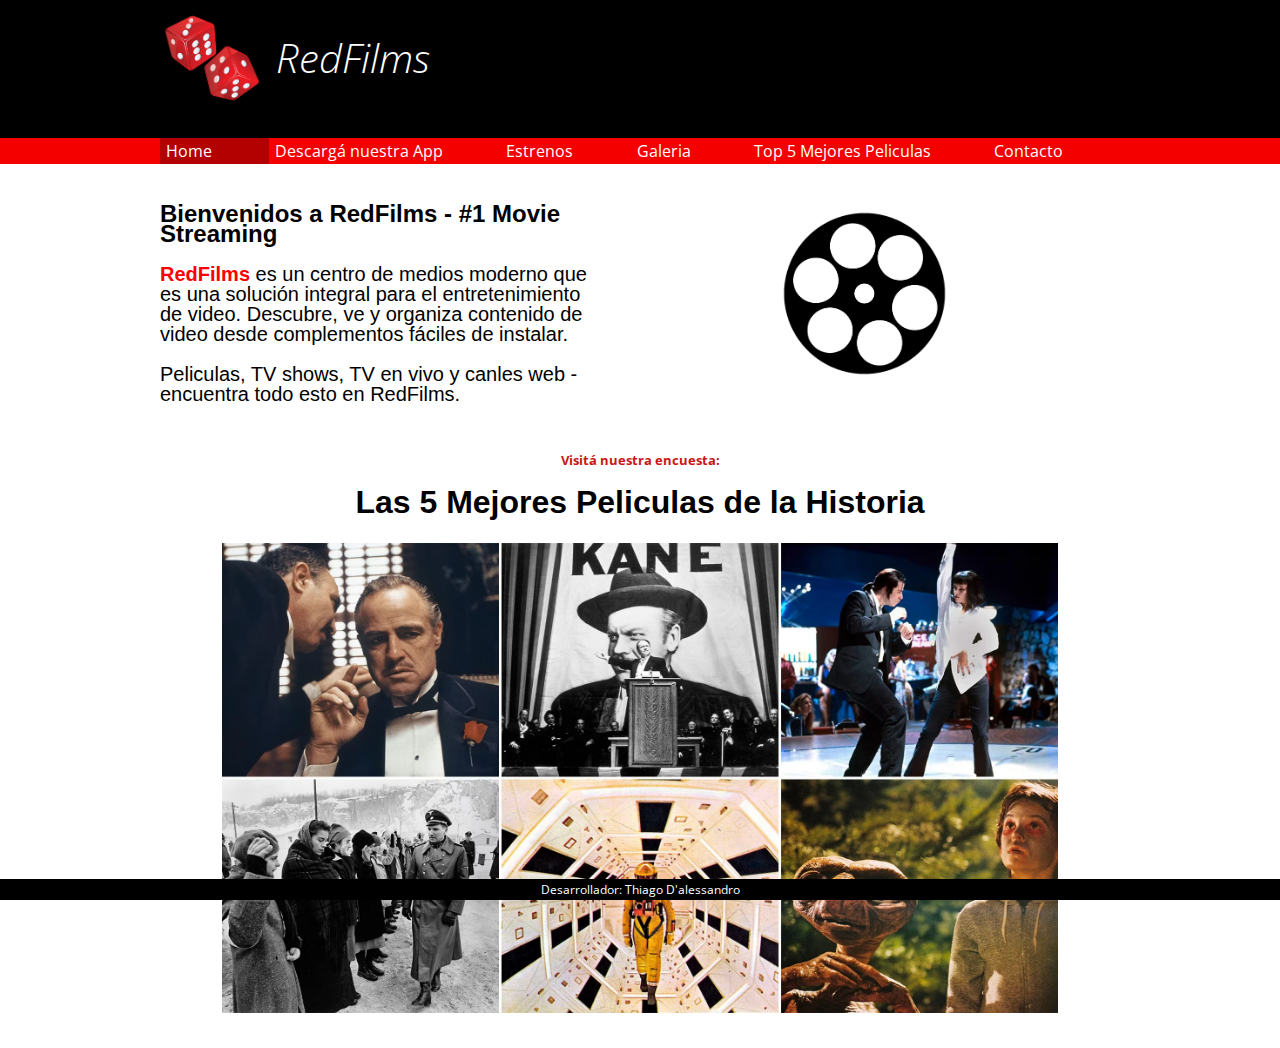
<file: Sitio Web/index.html>
<!DOCTYPE html>
<html lang="en">
<head>
    <meta charset="UTF-8">
    <meta name="viewport" content="width=device-width, initial-scale=1.0">
    <link rel="stylesheet" href="css/normalize.css">
    <link rel="stylesheet" href="css/peliculas.css">
    <!-- <link rel="preconnect" href="https://fonts.googleapis.com">
    <link rel="preconnect" href="https://fonts.gstatic.com" crossorigin> -->
    <link
        href="https://fonts.googleapis.com/css2?family=EB+Garamond:wght@600&family=Open+Sans:ital,wght@0,300;0,400;1,400;1,700&display=swap"
        rel="stylesheet">
    <title>RedFilms</title>
</head>

<body>
    <header>
        <div class="holder">
            <a href="index.html"></a><img src="img/logoHome.png" class="logo" width="100" alt="RedFilms">
            <a href="index.html"><h1 class="textLogo">RedFilms</h1></a>
        </div>

    </header>

    <nav>
        <div class="holder">
            <ul>
                <li><a class="activo" href="index.html">Home</a></li>
                <li><a href="app.html">Descargá nuestra App</a></li>
                <li><a href="estrenos.html">Estrenos</a></li>
                <li><a href="galeria.html">Galeria</a></li>
                <li><a href="peliculas.html">Top 5 Mejores Peliculas</a></li>
                <li><a href="contacto.html">Contacto</a></li>
            </ul>
        </div>
    </nav>

    <main>
        <div class="holder">
            <div class="columnas">
                <div class="bienvenidos redFilms">
                    <h2>Bienvenidos a RedFilms - #1 Movie Streaming</h2>
                    <p><b style="color: red">RedFilms</b> es un centro de medios moderno que es una solución integral
                    para el entretenimiento de video. Descubre, ve y organiza contenido de video desde 
                    complementos fáciles de instalar.
                    </p>
                    <p>Peliculas, TV shows, TV en vivo y canles web - encuentra todo esto en RedFilms.</p>
                </div>
                <div class="testimonio t-center">
                        <div>
                          <img class="imgCinta" src="img/home/cinta.jpg">
                        </div>
                </div>
            </div>
        </div>
        <div class="holder">  
            <div class="t-center">
                <h5 style="color: rgb(200, 24, 24)">Visitá nuestra encuesta:</h5>
                <a href="peliculas.html"><h1 class="textoEncuesta">Las 5 Mejores Peliculas de la Historia</h1></a>
                <a href="peliculas.html">
                    <img class="imgHome" src="img/home/peliculas.png" alt="Fondo">
                </a>
            </div>
        </div>
    </main>

    <footer>
        <p class="textoFooter">Desarrollador: Thiago D'alessandro</p>
    </footer>
</body>

</html>
</file>
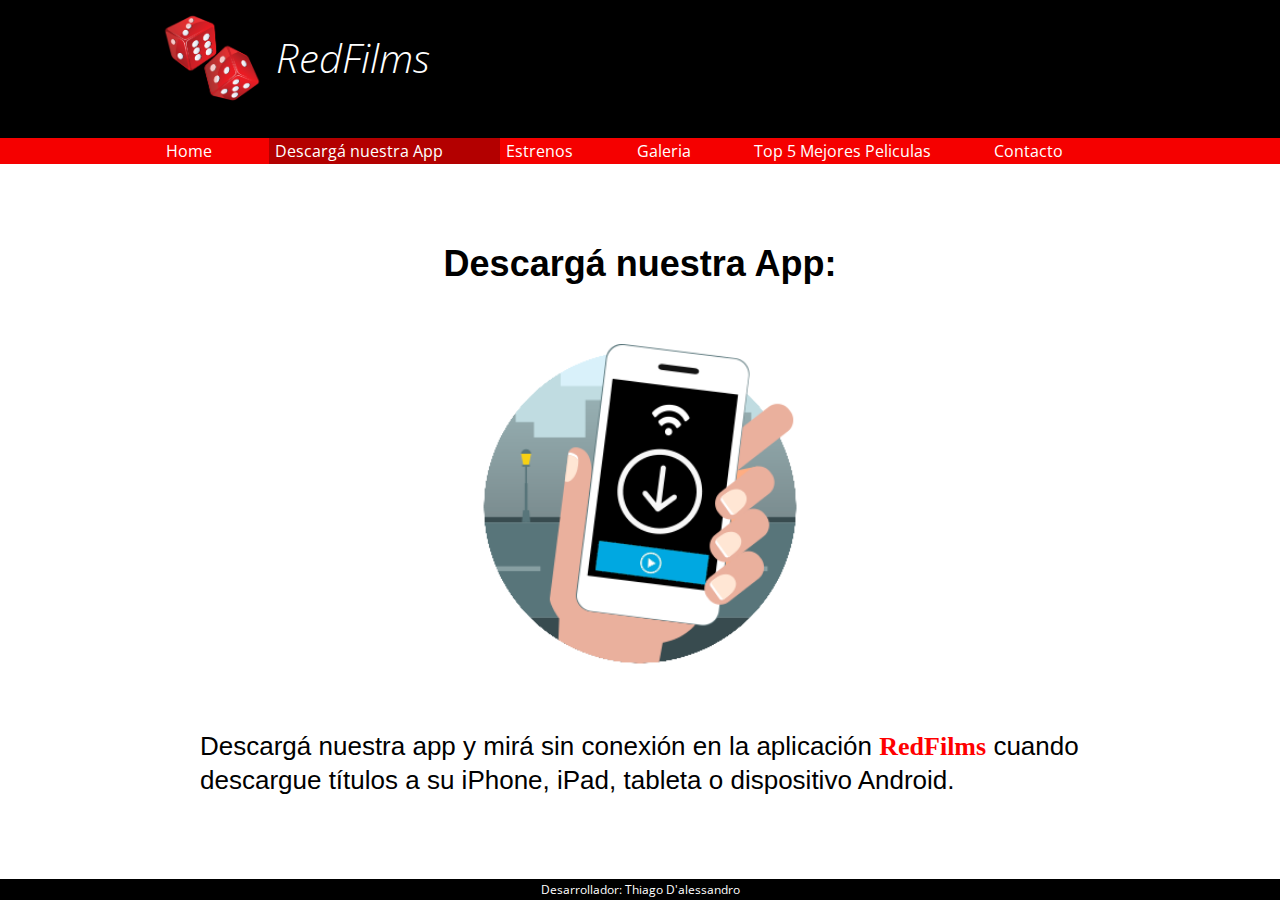
<file: Sitio Web/app.html>
<!DOCTYPE html>
<html lang="en">
<head>
    <meta charset="UTF-8">
    <meta name="viewport" content="width=device-width, initial-scale=1.0">
    <link rel="stylesheet" href="css/normalize.css">
    <link rel="stylesheet" href="css/peliculas.css">
    <link rel="stylesheet" href="css/app.css">
    <!-- <link rel="preconnect" href="https://fonts.googleapis.com">
    <link rel="preconnect" href="https://fonts.gstatic.com" crossorigin> -->
    <link
        href="https://fonts.googleapis.com/css2?family=EB+Garamond:wght@600&family=Open+Sans:ital,wght@0,300;0,400;1,400;1,700&display=swap"
        rel="stylesheet">
    <title>RedFilms</title>
</head>

<body>
    <header>
        <div class="holder">
            <a href="index.html"></a><img src="img/logoHome.png" class="logo" width="100" alt="RedFilms">
            <a href="index.html"><h1 class="textLogo">RedFilms</h1></a>
        </div>

    </header>

    <nav>
        <div class="holder">
            <ul>
                <li><a href="index.html">Home</a></li>
                <li><a class="activo" href="app.html">Descargá nuestra App</a></li>
                <li><a href="estrenos.html">Estrenos</a></li>
                <li><a href="galeria.html">Galeria</a></li>
                <li><a href="peliculas.html">Top 5 Mejores Peliculas</a></li>
                <li><a href="contacto.html">Contacto</a></li>
            </ul>
        </div>
    </nav>

    <main>
        <div class="holder">
            <div style="padding-top: 10px">
                <div class="t-center">
                    <h5 class="textoApp">Descargá nuestra App:</h5>
                    <a href=""><img class="imgApp" src="img/app/descarga.png" alt="Fondo"></a>
                </div>
                <div>
                    <p style="margin-left: 40px; padding-bottom: 50px;"class="textoApp2">Descargá nuestra app y mirá sin conexión en la aplicación <span style="color: red; font-family: Cambria, Cochin, Georgia, Times, 'Times New Roman', serif;"><b>RedFilms</b></span>
                        cuando descargue títulos a su iPhone, iPad, tableta o dispositivo Android.</p>
                </div>
            </div>
            
        </div>
    </main>

    <footer>
        <p class="textoFooter">Desarrollador: Thiago D'alessandro</p>
    </footer>
</body>

</html>
</file>
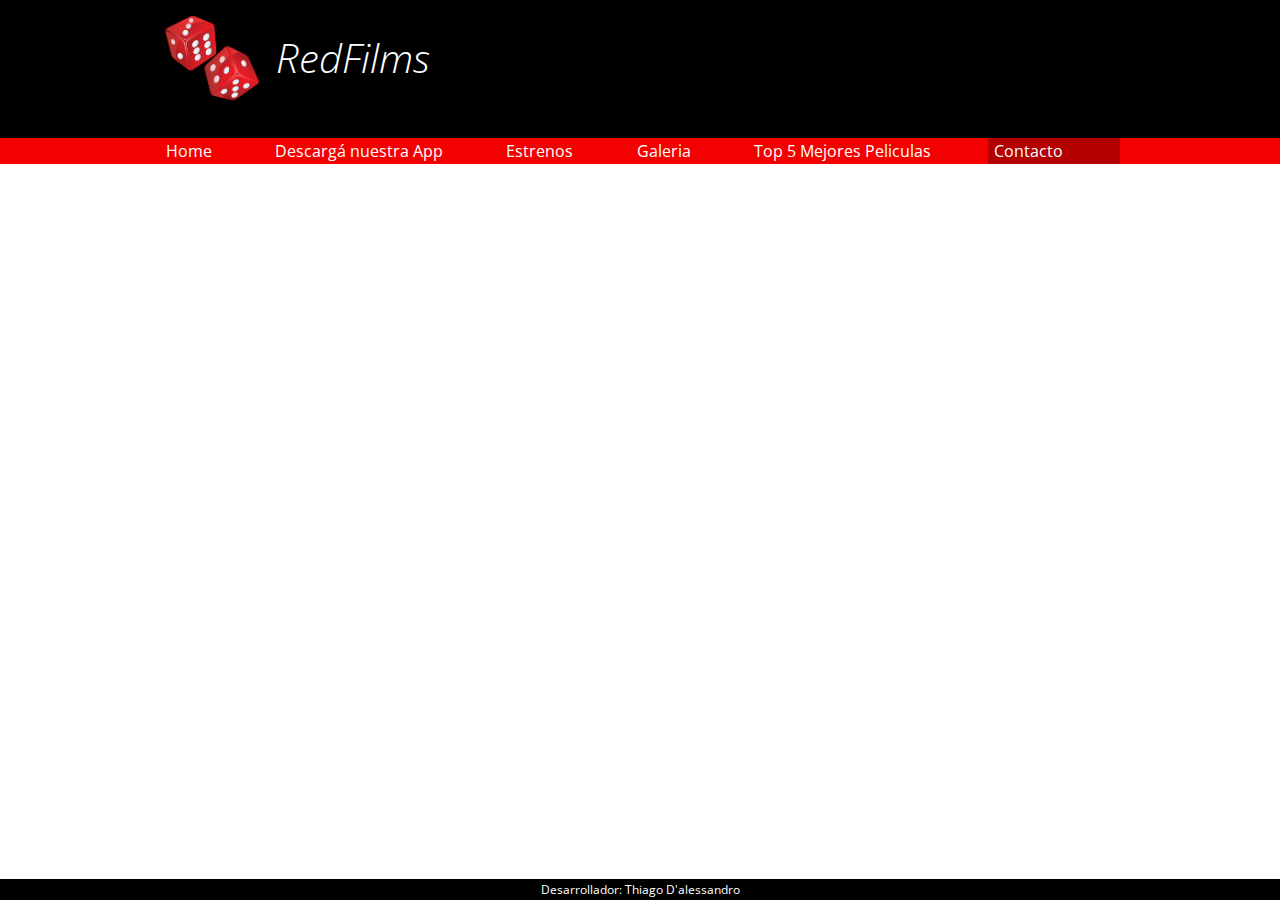
<file: Sitio Web/contacto.html>
<!DOCTYPE html>
<html lang="en">
<head>
    <meta charset="UTF-8">
    <meta name="viewport" content="width=device-width, initial-scale=1.0">
    <link rel="stylesheet" href="css/normalize.css">
    <link rel="stylesheet" href="css/peliculas.css">
    <!-- <link rel="preconnect" href="https://fonts.googleapis.com">
    <link rel="preconnect" href="https://fonts.gstatic.com" crossorigin> -->
    <link
        href="https://fonts.googleapis.com/css2?family=EB+Garamond:wght@600&family=Open+Sans:ital,wght@0,300;0,400;1,400;1,700&display=swap"
        rel="stylesheet">
    <title>RedFilms</title>
</head>

<body>
    <header>
        <div class="holder">
            <a href="index.html"></a><img src="img/logoHome.png" class="logo" width="100" alt="RedFilms">
            <a href="index.html"><h1 class="textLogo">RedFilms</h1></a>
        </div>

    </header>

    <nav>
        <div class="holder">
            <ul>
                <li><a href="index.html">Home</a></li>
                <li><a href="app.html">Descargá nuestra App</a></li>
                <li><a href="estrenos.html">Estrenos</a></li>
                <li><a href="galeria.html">Galeria</a></li>
                <li><a href="peliculas.html">Top 5 Mejores Peliculas</a></li>
                <li><a class="activo" href="contacto.html">Contacto</a></li>
            </ul>
        </div>
    </nav>

    <main>
        <div class="holder">
    </main>

    <footer>
        <p class="textoFooter">Desarrollador: Thiago D'alessandro</p>
    </footer>
</body>

</html>
</file>
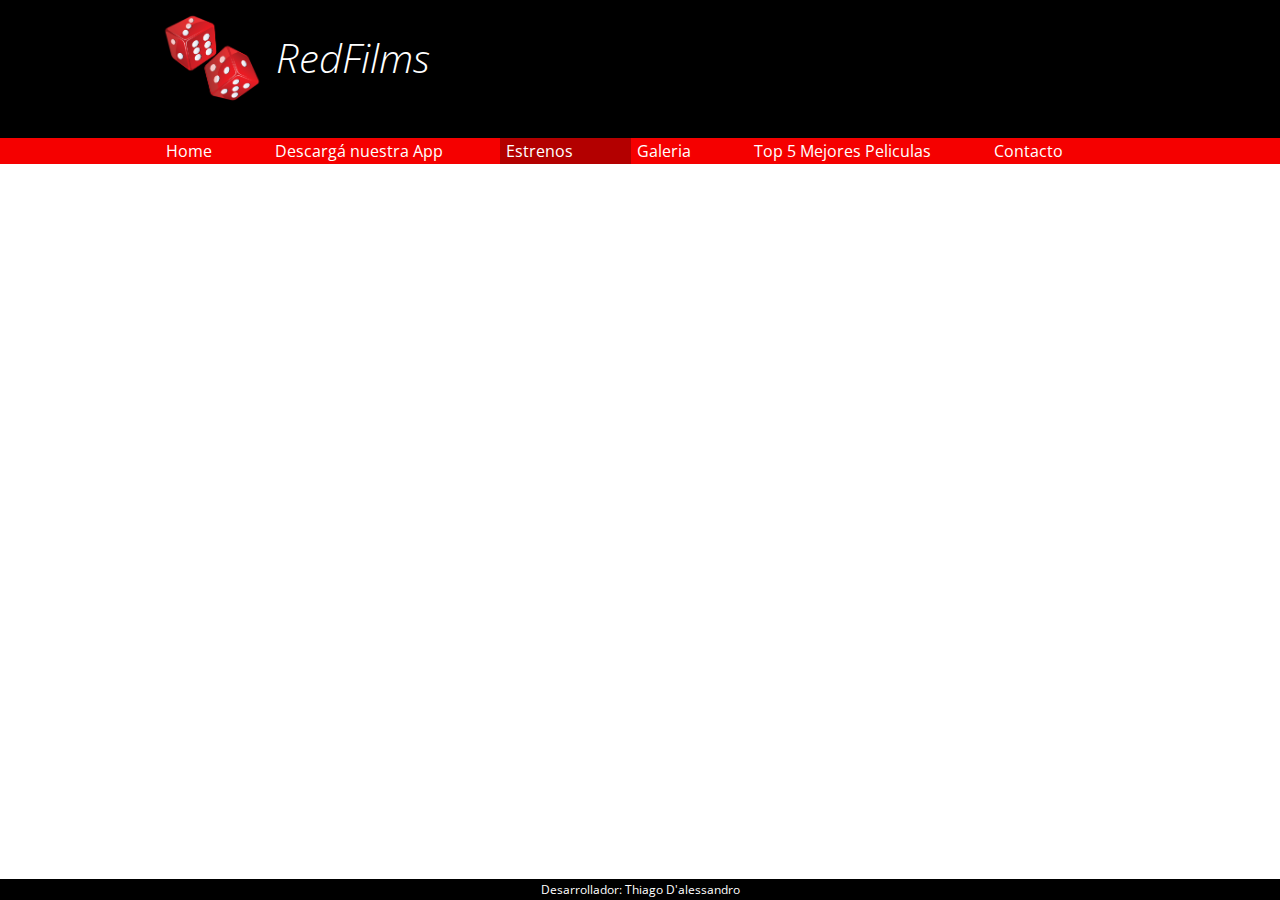
<file: Sitio Web/estrenos.html>
<!DOCTYPE html>
<html lang="en">
<head>
    <meta charset="UTF-8">
    <meta name="viewport" content="width=device-width, initial-scale=1.0">
    <link rel="stylesheet" href="css/normalize.css">
    <link rel="stylesheet" href="css/peliculas.css">
    <!-- <link rel="preconnect" href="https://fonts.googleapis.com">
    <link rel="preconnect" href="https://fonts.gstatic.com" crossorigin> -->
    <link
        href="https://fonts.googleapis.com/css2?family=EB+Garamond:wght@600&family=Open+Sans:ital,wght@0,300;0,400;1,400;1,700&display=swap"
        rel="stylesheet">
    <title>RedFilms</title>
</head>

<body>
    <header>
        <div class="holder">
            <a href="index.html"></a><img src="img/logoHome.png" class="logo" width="100" alt="RedFilms">
            <a href="index.html"><h1 class="textLogo">RedFilms</h1></a>
        </div>

    </header>

    <nav>
        <div class="holder">
            <ul>
                <li><a href="index.html">Home</a></li>
                <li><a href="app.html">Descargá nuestra App</a></li>
                <li><a class="activo" href="estrenos.html">Estrenos</a></li>
                <li><a href="galeria.html">Galeria</a></li>
                <li><a href="peliculas.html">Top 5 Mejores Peliculas</a></li>
                <li><a href="contacto.html">Contacto</a></li>
            </ul>
        </div>
    </nav>

    <main>
        <div class="holder">
    </main>

    <footer>
        <p class="textoFooter">Desarrollador: Thiago D'alessandro</p>
    </footer>
</body>

</html>
</file>
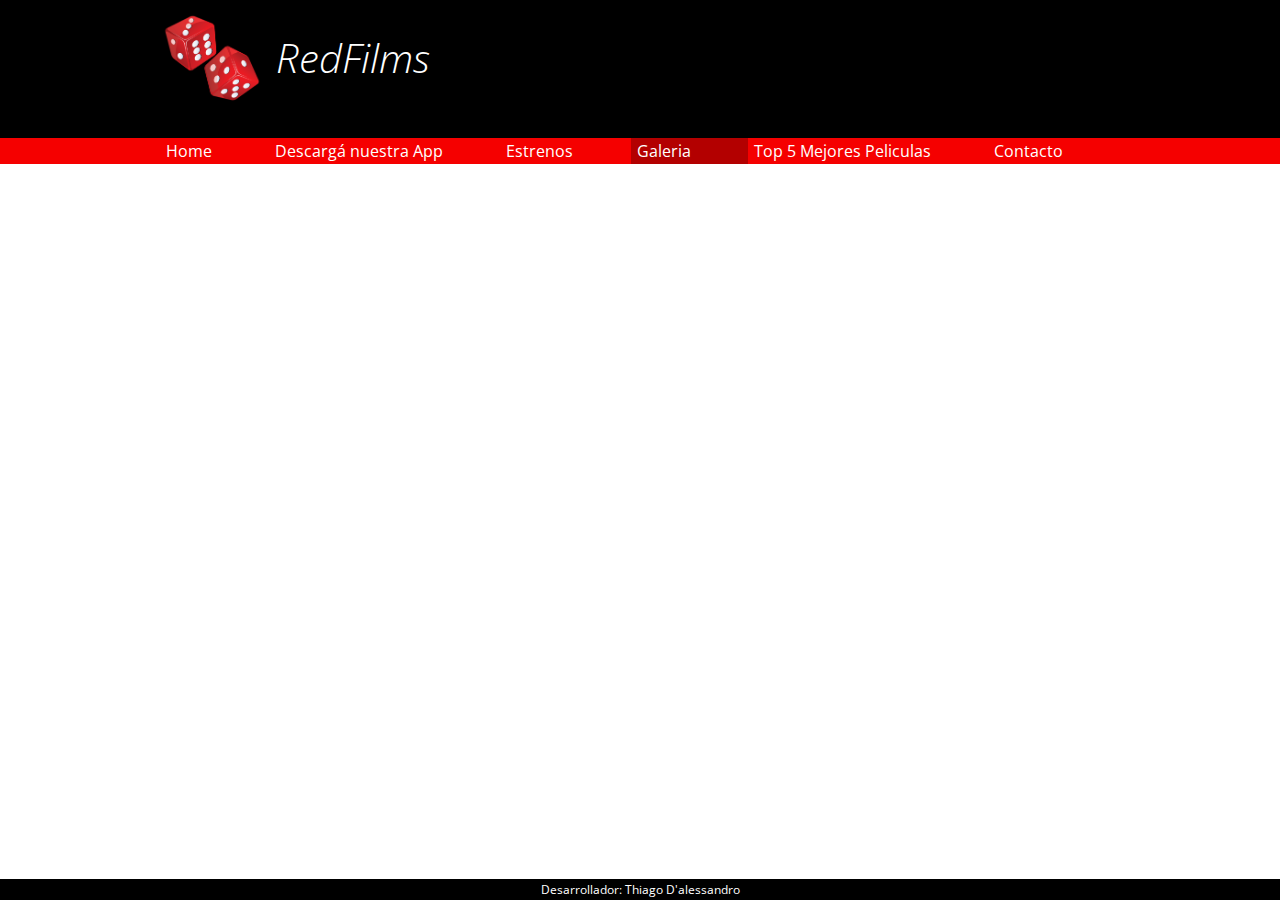
<file: Sitio Web/galeria.html>
<!DOCTYPE html>
<html lang="en">
<head>
    <meta charset="UTF-8">
    <meta name="viewport" content="width=device-width, initial-scale=1.0">
    <link rel="stylesheet" href="css/normalize.css">
    <link rel="stylesheet" href="css/peliculas.css">
    <!-- <link rel="preconnect" href="https://fonts.googleapis.com">
    <link rel="preconnect" href="https://fonts.gstatic.com" crossorigin> -->
    <link
        href="https://fonts.googleapis.com/css2?family=EB+Garamond:wght@600&family=Open+Sans:ital,wght@0,300;0,400;1,400;1,700&display=swap"
        rel="stylesheet">
    <title>RedFilms</title>
</head>

<body>
    <header>
        <div class="holder">
            <a href="index.html"></a><img src="img/logoHome.png" class="logo" width="100" alt="RedFilms">
            <a href="index.html"><h1 class="textLogo">RedFilms</h1></a>
        </div>

    </header>

    <nav>
        <div class="holder">
            <ul>
                <li><a href="index.html">Home</a></li>
                <li><a href="app.html">Descargá nuestra App</a></li>
                <li><a href="estrenos.html">Estrenos</a></li>
                <li><a class="activo" href="galeria.html">Galeria</a></li>
                <li><a href="peliculas.html">Top 5 Mejores Peliculas</a></li>
                <li><a href="contacto.html">Contacto</a></li>
            </ul>
        </div>
    </nav>

    <main>
        <div class="holder">
    </main>

    <footer>
        <p class="textoFooter">Desarrollador: Thiago D'alessandro</p>
    </footer>
</body>

</html>
</file>
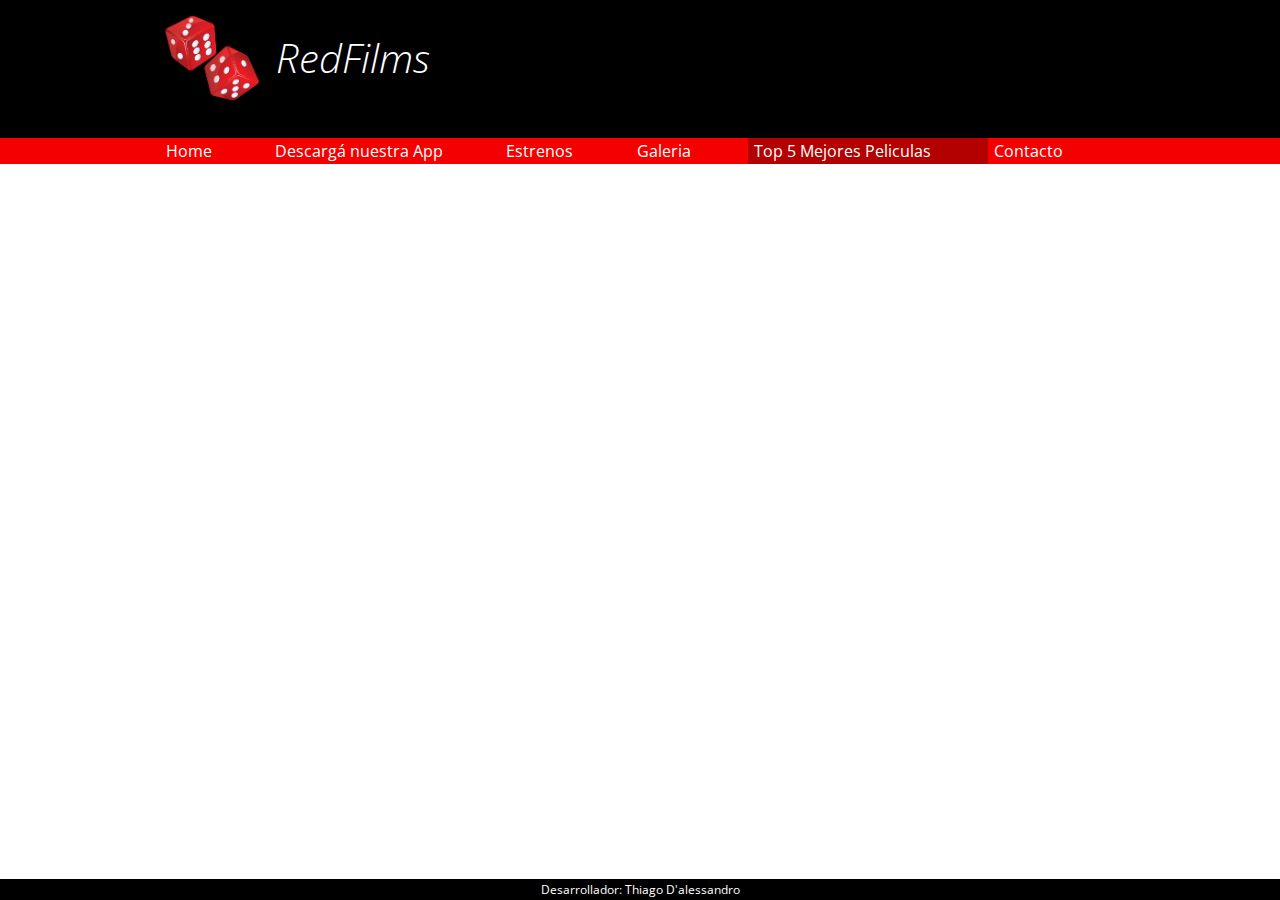
<file: Sitio Web/peliculas.html>
<!DOCTYPE html>
<html lang="en">
<head>
    <meta charset="UTF-8">
    <meta name="viewport" content="width=device-width, initial-scale=1.0">
    <link rel="stylesheet" href="css/normalize.css">
    <link rel="stylesheet" href="css/peliculas.css">
    <!-- <link rel="preconnect" href="https://fonts.googleapis.com">
    <link rel="preconnect" href="https://fonts.gstatic.com" crossorigin> -->
    <link
        href="https://fonts.googleapis.com/css2?family=EB+Garamond:wght@600&family=Open+Sans:ital,wght@0,300;0,400;1,400;1,700&display=swap"
        rel="stylesheet">
    <title>RedFilms</title>
</head>

<body>
    <header>
        <div class="holder">
            <a href="index.html"></a><img src="img/logoHome.png" class="logo" width="100" alt="RedFilms">
            <a href="index.html"><h1 class="textLogo">RedFilms</h1></a>
        </div>

    </header>

    <nav>
        <div class="holder">
            <ul>
                <li><a href="index.html">Home</a></li>
                <li><a href="app.html">Descargá nuestra App</a></li>
                <li><a href="servicios.html">Estrenos</a></li>
                <li><a href="galeria.html">Galeria</a></li>
                <li><a class="activo" href="peliculas.html">Top 5 Mejores Peliculas</a></li>
                <li><a href="contacto.html">Contacto</a></li>
            </ul>
        </div>
    </nav>

    <main>
        <div class="holder">
    </main>

    <footer>
        <p class="textoFooter">Desarrollador: Thiago D'alessandro</p>
    </footer>
</body>

</html>
</file>
<file: Sitio Web/css/peliculas.css>
body{
    font-family: 'Open Sans', sans-serif;
    font-size: 16px;
    line-height: 20px;
}

.textLogo:hover{
    transform: scale(1.09);
    transition: all 0.5s;
    color: red; 
}

.logo{
    margin-left: 2px
}

.logo:hover{
    transform: rotate(120deg);
}

header{
    padding: 8px 0;
    background-color: black;
}

header h1 {
    color: white;
    font-size: 40px;
    font-weight: 100;
    font-style: italic;
    display: inline-block;
    position: relative;
    bottom: 35px;
    margin-left: 10px
}

nav{
    background-color: #F50000;
    margin-bottom: 20px
}

nav ul{
    list-style: none;
    margin: 0;
    padding: 0;
    display: flex;
}

nav ul li{
    flex-grow: 1;
}

nav ul li a{
    color: white;
    text-decoration: none;
    padding: 3px 6px;
    display: block;

}

a{
    text-decoration: none;
}

nav ul li a:hover{
    background-color: rgb(0, 0, 0, 0.3);
}


nav ul li a.activo{
    background-color: #b30000;
}

footer {
    background-color: #000;
    width: 100%;
    height: 21px;
    margin-top: auto;
    display: flex;
    position: fixed;
    bottom: 0;
    justify-content: center;
}

.textoFooter{
    font-size: 12px;
    color: #fff;
    margin-top: 1px
}

.holder{
    max-width: 960px;
    margin: 0 auto;

}

.t-center{
    text-align: center;
}

.bienvenidos{
    font-family:'Segoe UI', Tahoma, Geneva, Verdana, sans-serif;
    width: 75%;
    padding-right: 10px;
    box-sizing: border-box;
}

.redFilms:hover{
    transform: scale(1.15);
    transition: all 0.5s; 
}

.testimonios{
    width: 25%;
}

.columnas{
    display: flex;
    justify-content: space-between;
}

.bienvenidos p{
    font-size: 20px;
}

.testimonio{
    padding: 16px;
}

.testimonio .cita{
    font-weight: bold;
    font-style: italic;
    font-size: 22px;
    display: block;
}

.testimonio .autor{
    font-size: 10px;
    text-align: center;
    display: block;
    margin: 12px 0;
}

.imgCinta{
    width: 35%;
    margin-bottom: 30px;
    margin-top: 10px;
}

.imgCinta:hover{
    transform: scale(1.15);
    transition: all 0.6s; 
    transform: rotate(160deg);
}

.imgHome{
    width: 87%;
    margin-bottom: 30px;
    margin-top: 10px;
}

.imgHome:hover{
    transform: scale(1.05);
    transition: all 0.5s; 
}

.textoEncuesta{
    color: black;
    font-family:'Segoe UI', Tahoma, Geneva, Verdana, sans-serif;
}

.textoEncuesta:hover{
    color:red;
    transform: scale(1.15);
    transition: all 0.5s; 
}
</file>
<file: Sitio Web/css/app.css>
.textoApp{
    color: black;
    font-family:'Segoe UI', Tahoma, Geneva, Verdana, sans-serif;
    font-size: 36px;
}

.textoApp:hover{
    color:red;
    transform: scale(1.15);
    transition: all 0.5s; 
}

.imgApp{
    width: 34%;
    margin-bottom: 30px;
    margin-top: 10px;
}

.imgApp:hover{
    transform: scale(1.09);
    transition: all 0.5s; 
}

.textoApp2{
    color: black;    
    font-size: 26px;
    font-family:'Segoe UI', Tahoma, Geneva, Verdana, sans-serif;
    line-height: 1.3em;;
}
</file>
